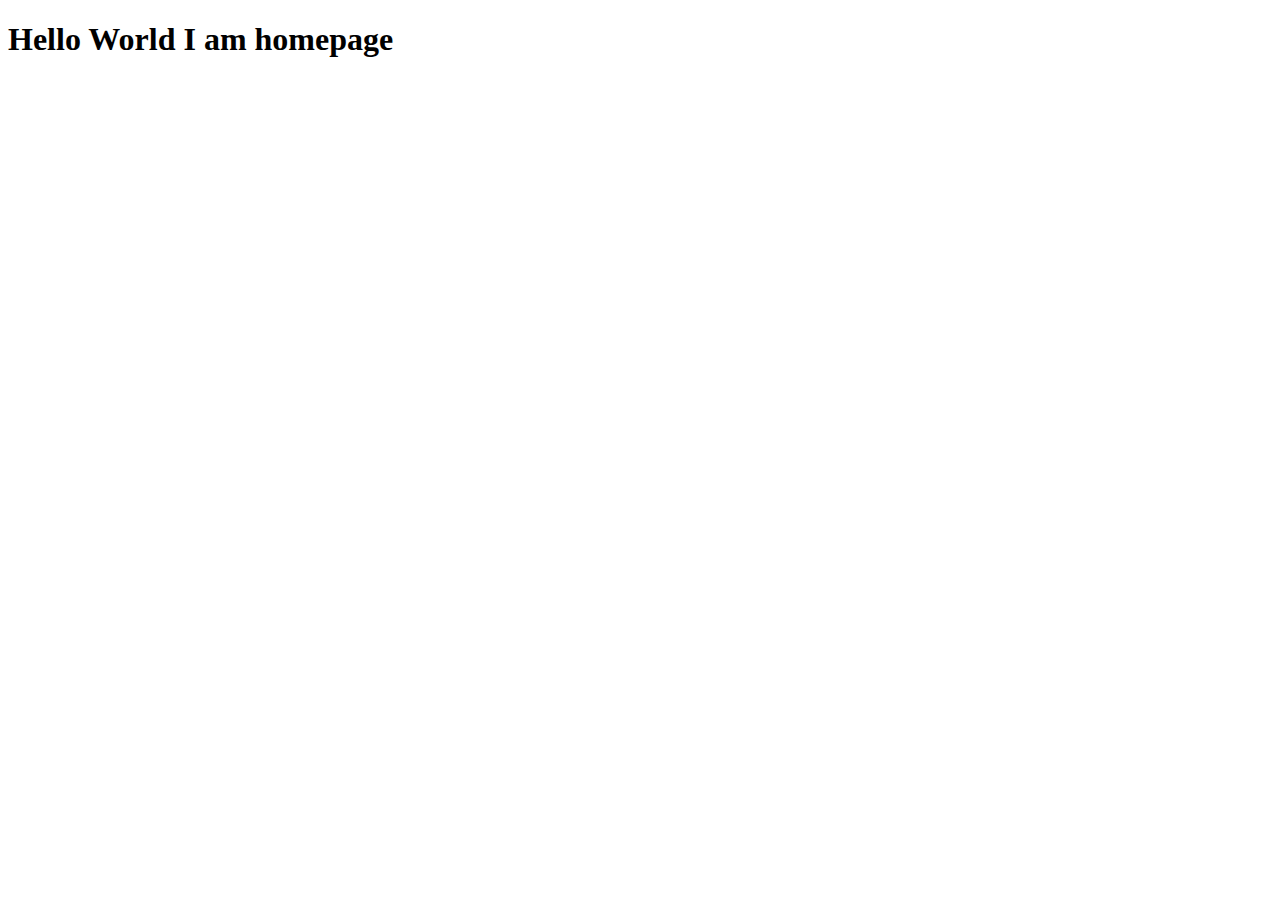
<file: Login/templates/index.html>
<!DOCTYPE html>
<html lang="en">
<head>
    <meta charset="UTF-8">
    <meta http-equiv="X-UA-Compatible" content="IE=edge">
    <meta name="viewport" content="width=device-width, initial-scale=1.0">
    <title>Document</title>
</head>
<body>
    <h1>Hello World I am homepage</h1>
</body>
</html>
</file>
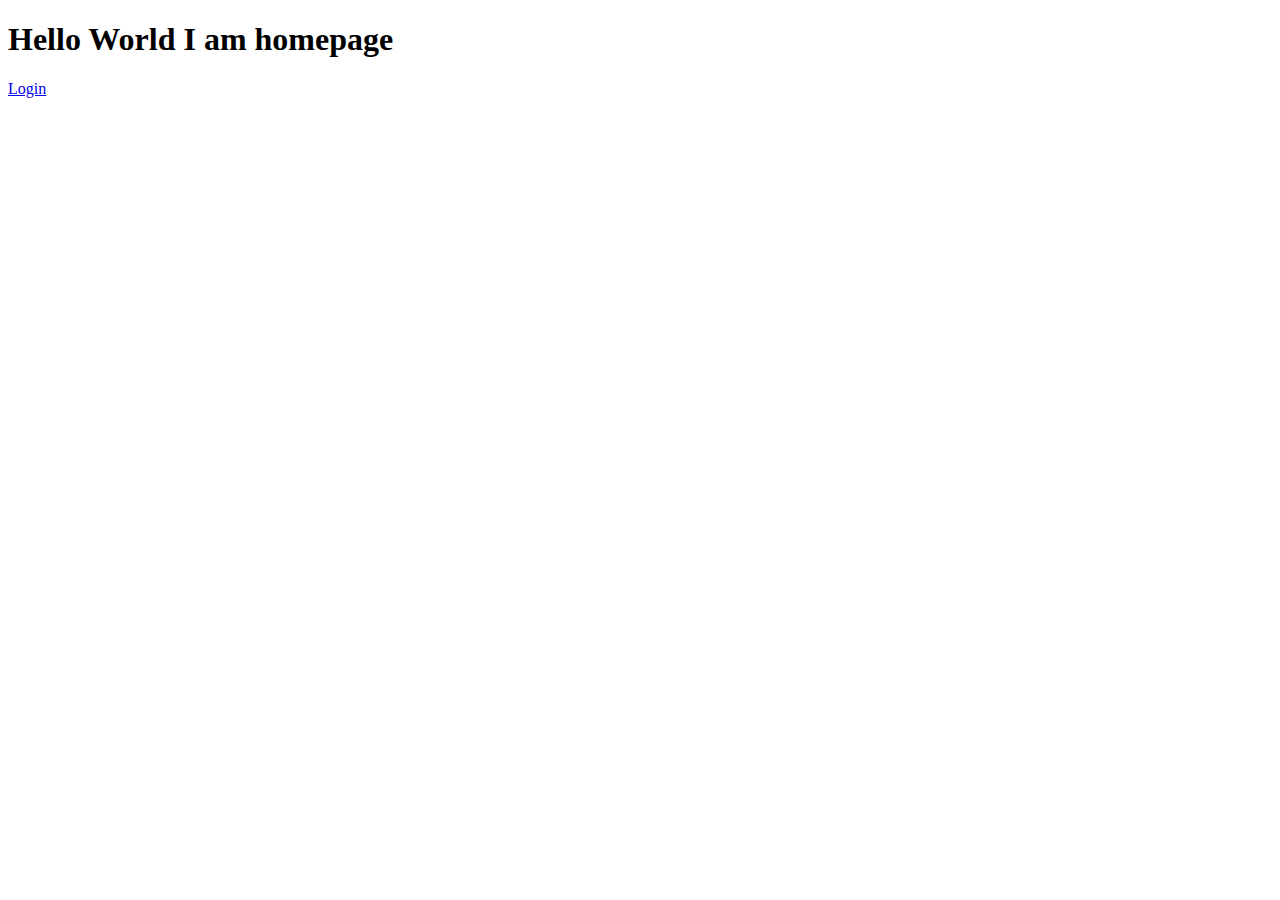
<file: static/index.f53961b6e4b7.html>
<!DOCTYPE html>
<html lang="en">
<head>
    <meta charset="UTF-8">
    <meta http-equiv="X-UA-Compatible" content="IE=edge">
    <meta name="viewport" content="width=device-width, initial-scale=1.0">
    <title>Document</title>
</head>
<body>
    <h1>Hello World I am homepage</h1>
    <a href="{% url 'LOGIN' %}">Login</a>
</body>
</html>
</file>
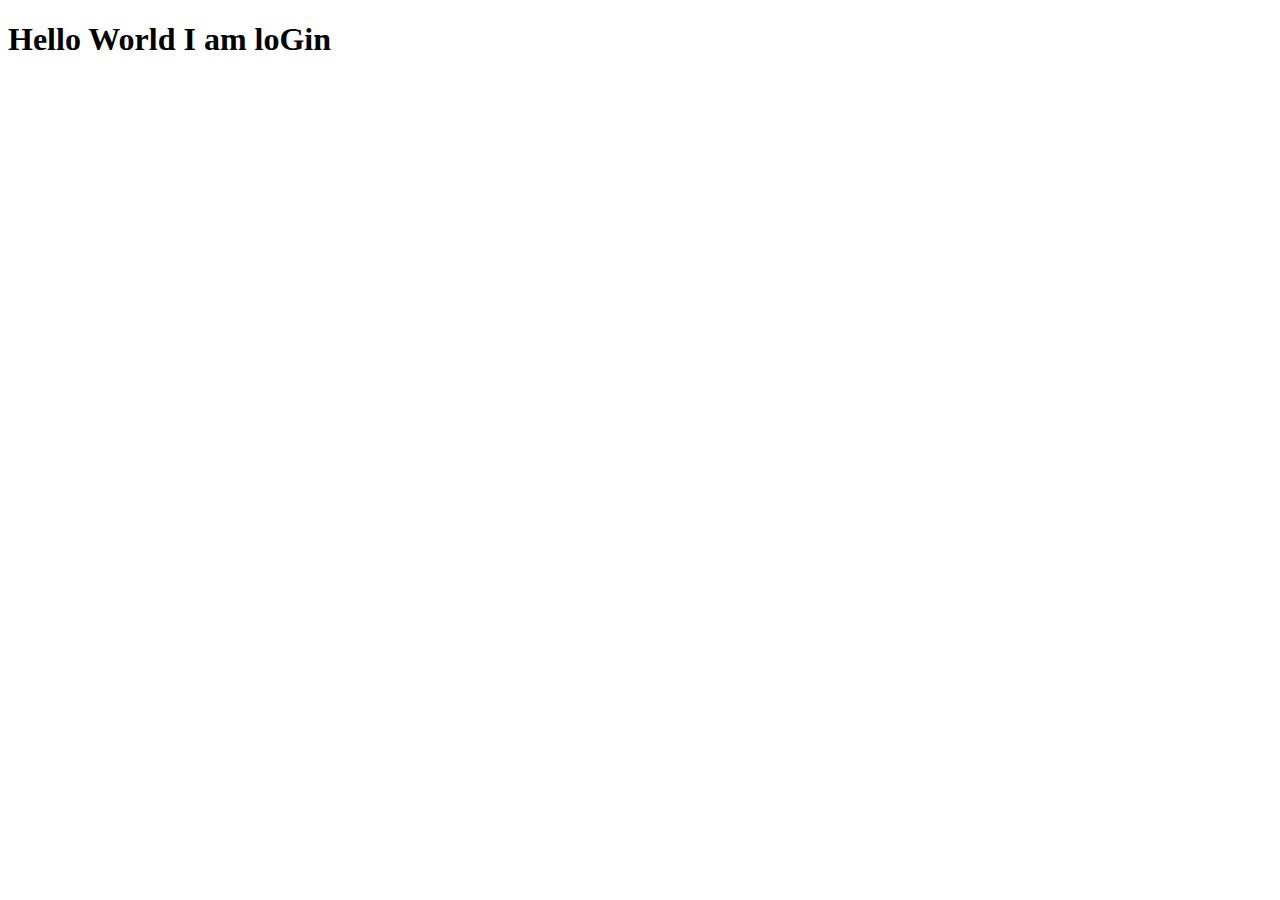
<file: static/login.92025f227e3b.html>
<!DOCTYPE html>
<html lang="en">
<head>
    <meta charset="UTF-8">
    <meta http-equiv="X-UA-Compatible" content="IE=edge">
    <meta name="viewport" content="width=device-width, initial-scale=1.0">
    <title>Document</title>
</head>
<body>
    <h1>Hello World I am loGin</h1>
</body>
</html>
</file>
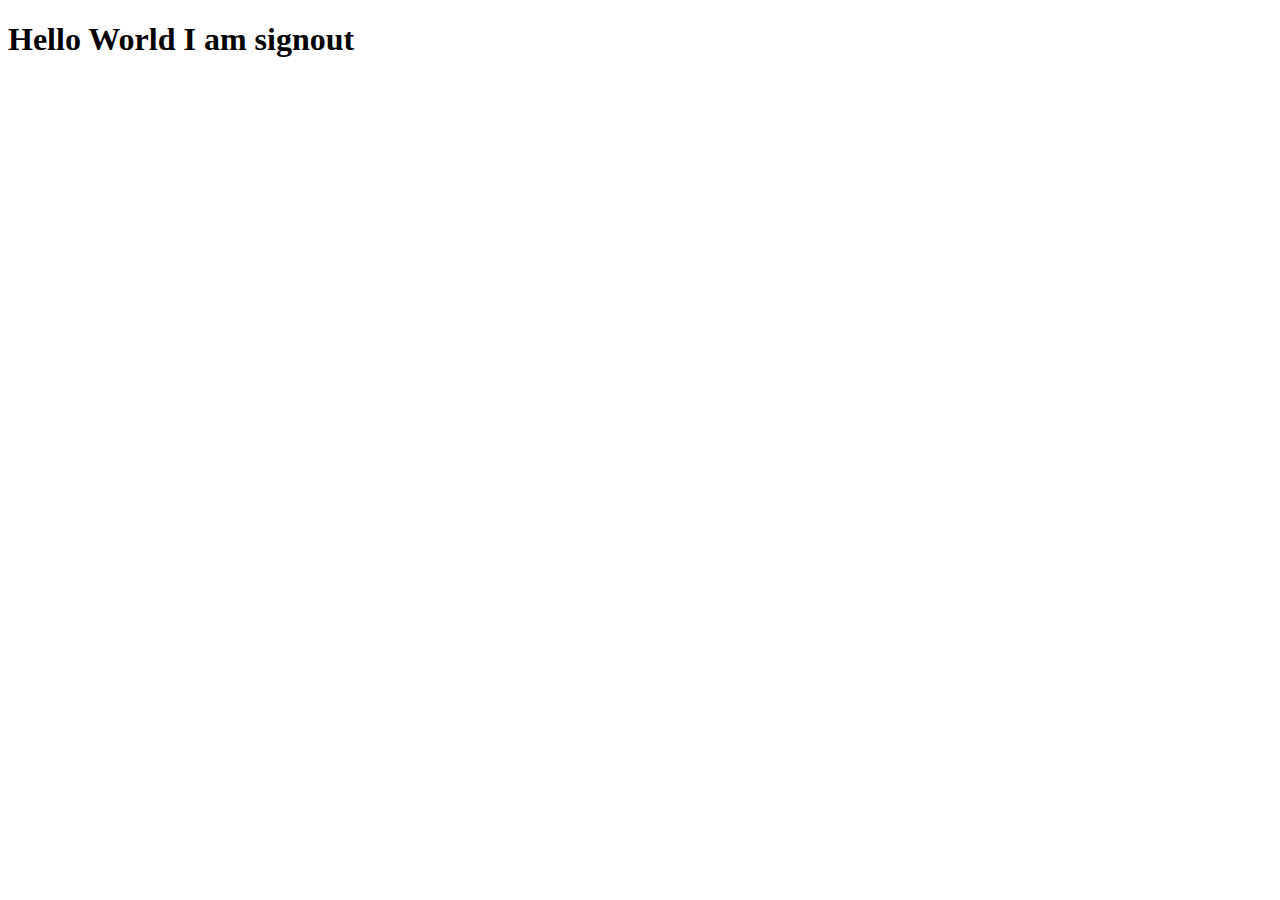
<file: static/signout.285b21109a86.html>
<!DOCTYPE html>
<html lang="en">
<head>
    <meta charset="UTF-8">
    <meta http-equiv="X-UA-Compatible" content="IE=edge">
    <meta name="viewport" content="width=device-width, initial-scale=1.0">
    <title>Document</title>
</head>
<body>
    <h1>Hello World I am signout</h1>
</body>
</html>
</file>
